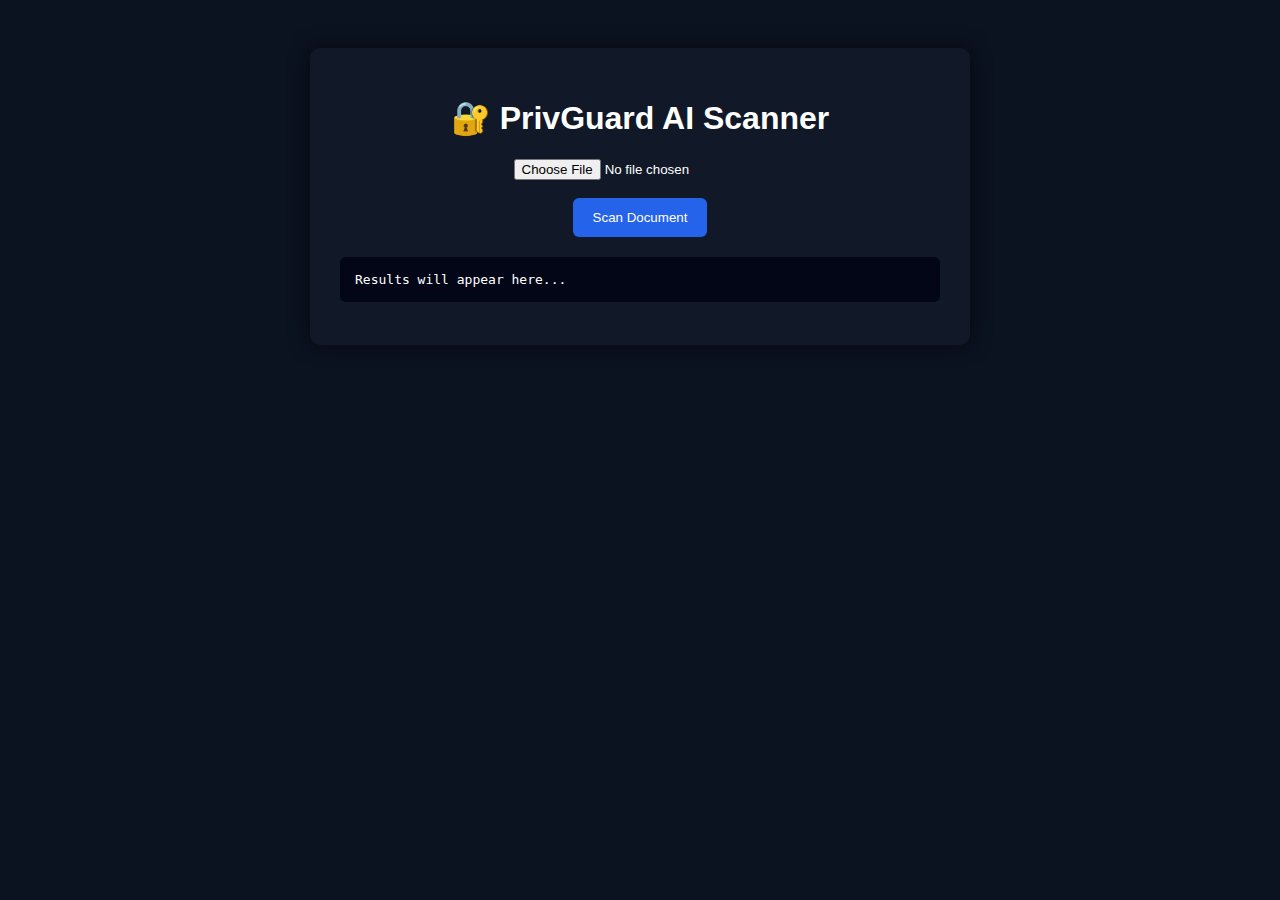
<file: templates/index.html>
<!DOCTYPE html>
<html lang="en">
<head>
<meta charset="UTF-8">
<title>PrivGuard AI Scanner</title>

<style>
body {
    background:#0b1220;
    color:white;
    font-family:Arial, sans-serif;
    text-align:center;
    padding:40px;
}

.container {
    max-width:600px;
    margin:auto;
    background:#111827;
    padding:30px;
    border-radius:10px;
    box-shadow:0 0 20px rgba(0,0,0,0.5);
}

button {
    padding:12px 20px;
    background:#2563eb;
    border:none;
    color:white;
    cursor:pointer;
    border-radius:6px;
}

button:hover {
    background:#1d4ed8;
}

pre {
    text-align:left;
    background:#020617;
    padding:15px;
    border-radius:6px;
    margin-top:20px;
}
</style>

</head>
<body>

<div class="container">
    <h1>🔐 PrivGuard AI Scanner</h1>

    <form id="uploadForm" enctype="multipart/form-data">
        <input type="file" name="file" required><br><br>
        <button type="submit">Scan Document</button>
    </form>

    <pre id="result">Results will appear here...</pre>
</div>

<script>
document.getElementById("uploadForm").addEventListener("submit", async function(e) {
    e.preventDefault();

    const formData = new FormData(this);

    document.getElementById("result").textContent = "Scanning...";

    try {
        const response = await fetch("/scan", {
            method: "POST",
            body: formData
        });

        const data = await response.json();

        document.getElementById("result").textContent =
            JSON.stringify(data, null, 2);

    } catch (err) {
        document.getElementById("result").textContent =
            "Error: " + err.message;
    }
});
</script>

</body>
</html>
</file>
